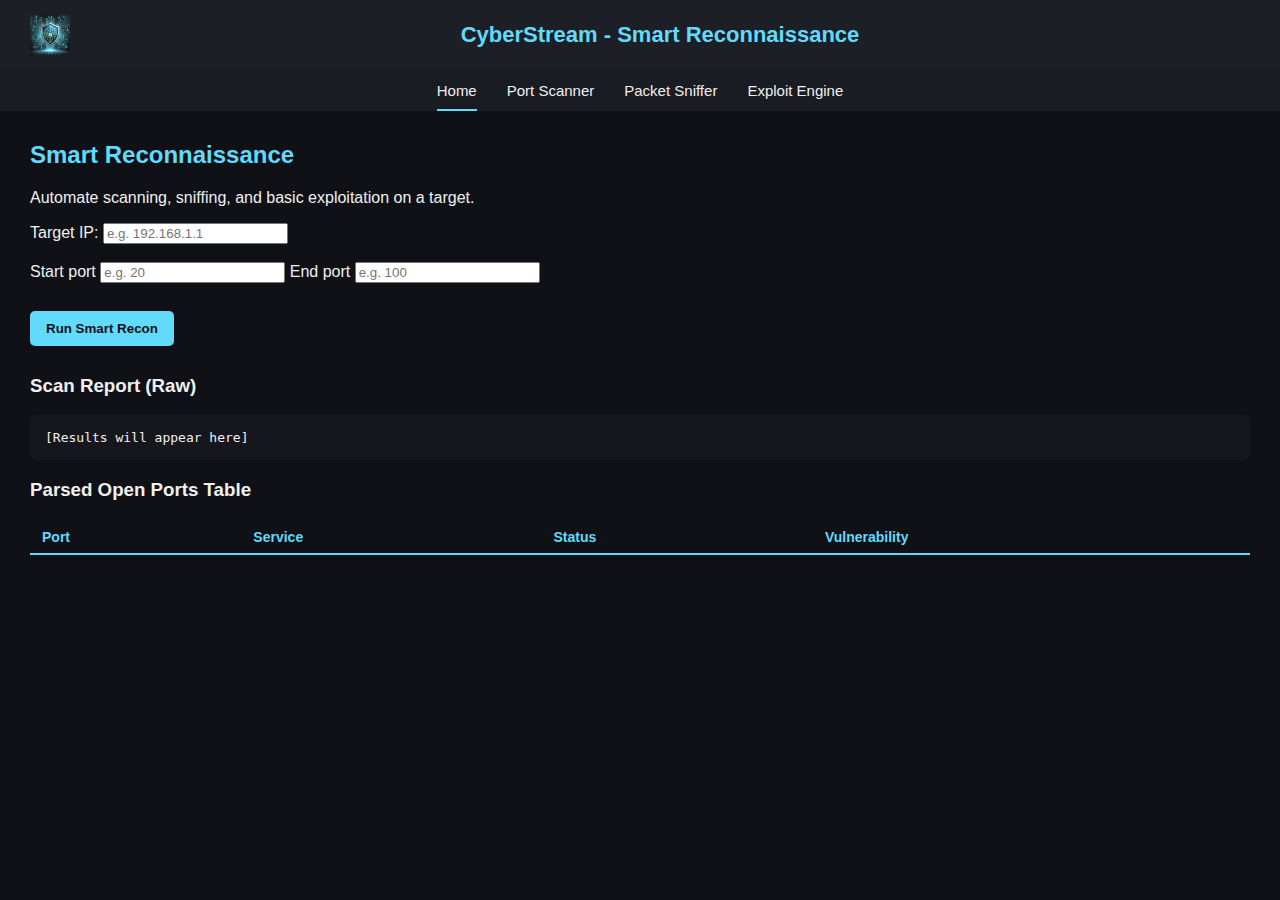
<file: src/main/resources/static/index.html>
<!DOCTYPE html>
<html lang="en">
<head>
  <meta charset="UTF-8">
  <title>CyberStream - Smart Reconnaissance</title>
  <meta name="viewport" content="width=device-width, initial-scale=1.0">
  <link rel="stylesheet" href="./css/index.css">
  <link rel="shortcut icon" href="./Images/logo.webp" type="image/x-icon">
</head>
<body>
  <header>
    <img src="./Images/logo.webp" alt="Logo">
    <h1>CyberStream - Smart Reconnaissance</h1>
  </header>

  <nav>
    <ul>
      <li><a href="index.html" class="active">Home</a></li>
      <li><a href="scanner.html">Port Scanner</a></li>
      <li><a href="sniffer.html">Packet Sniffer</a></li>
      <li><a href="exploit.html">Exploit Engine</a></li>
    </ul>

  </nav>

  <main>
    <section>
      <h2>Smart Reconnaissance</h2>
      <p>Automate scanning, sniffing, and basic exploitation on a target.</p>

      <label for="smartTarget">Target IP:</label>
      <input type="text" id="smartTarget" placeholder="e.g. 192.168.1.1"><br><br>
      <label for="startPort">Start port</label>
      <input type="number" id="startPort" placeholder="e.g. 20">
      <label for="endPort">End port</label>
      <input type="number" id="endPort" placeholder="e.g. 100"><br><br>
      <button onclick="runSmartRecon()">Run Smart Recon</button>
      
      <h3>Scan Report (Raw)</h3>
      <pre id="smartLog">[Results will appear here]</pre>

      <h3>Parsed Open Ports Table</h3>
      <table id="smartTable">
        <thead>
          <tr>
            <th>Port</th>
            <th>Service</th>
            <th>Status</th>
            <th>Vulnerability</th>
          </tr>
        </thead>
        <tbody></tbody>
      </table>
    </section>
  </main>

  <script>
    function runSmartRecon() {
      const target = document.getElementById("smartTarget").value;
      const logBox = document.getElementById("smartLog");
      const tableBody = document.querySelector("#smartTable tbody");
      const startPort = parseFloat(document.getElementById("startPort").value);
      const endPort = parseFloat(document.getElementById("endPort").value);

      logBox.textContent = "Running recon...";
      tableBody.innerHTML = "";

      fetch(`/api/smart/recon?target=${target}&startPort=${startPort}&endPort=${endPort}`)
        .then(res => res.text())
        .then(text => {
          logBox.textContent = text;

          // Parse output
          const rows = [];
          const lines = text.split("\n");
          let port = "", service = "", vuln = "";

          lines.forEach(line => {
            if (line.startsWith("Port ") && line.includes("is OPEN")) {
              port = line.split(" ")[1];
              service = line.split("service: ")[1];
              vuln = "";
            }
            if (line.startsWith("VULNERABLE:")) {
              vuln = line.split("VULNERABLE: ")[1];
            }
            if (port && service) {
              rows.push({ port, service, status: "open", vulnerability: vuln });
              port = service = vuln = "";
            }
          });

          rows.forEach(row => {
            const tr = document.createElement("tr");
            tr.innerHTML = `<td>${row.port}</td><td>${row.service}</td><td>${row.status}</td><td>${row.vulnerability || '-'}</td>`;
            tableBody.appendChild(tr);
          });
        })
        .catch(err => logBox.textContent = "Error: " + err);
    }
  </script>
</body>
</html>
</file>
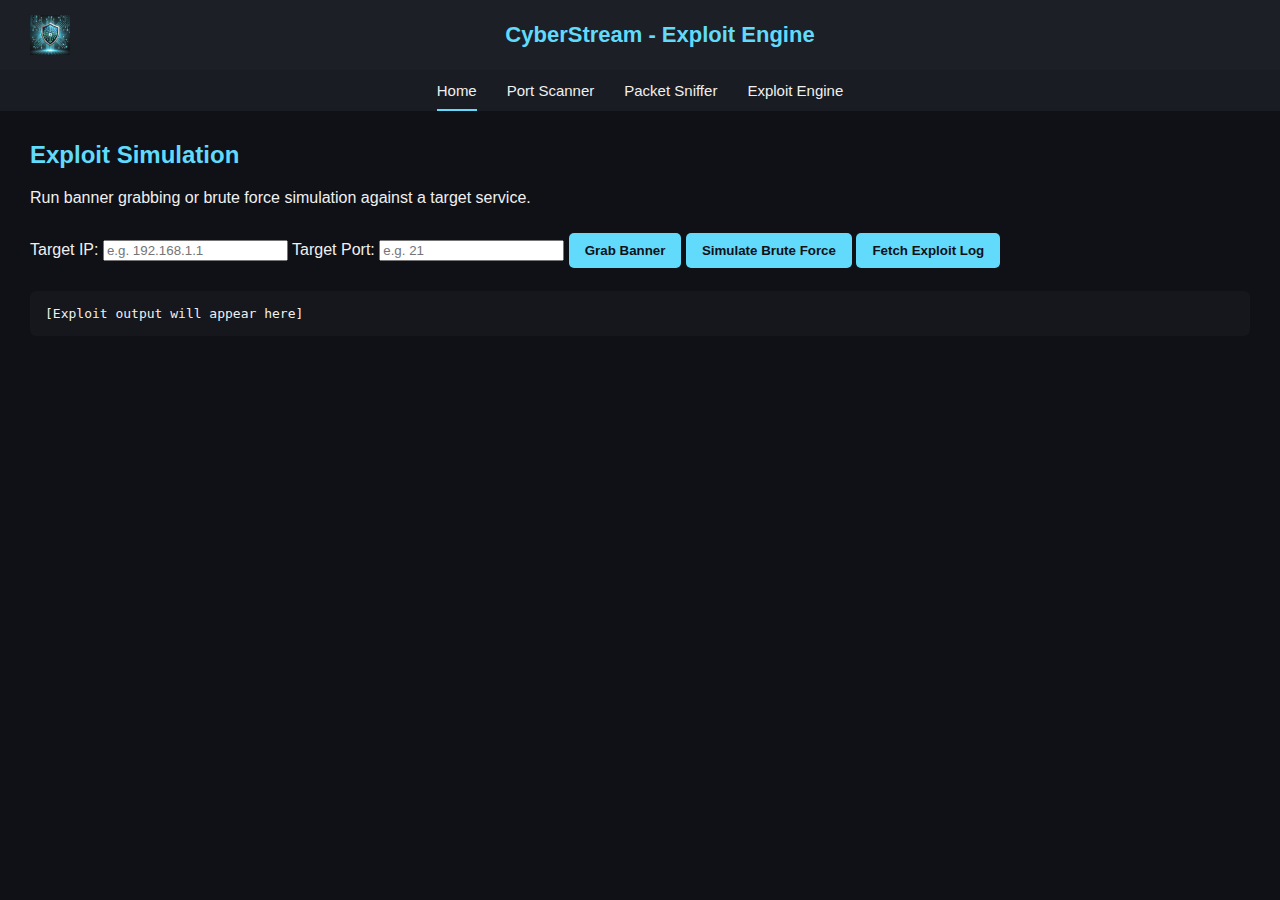
<file: src/main/resources/static/exploit.html>
<!DOCTYPE html>
<html lang="en">
<head>
  <meta charset="UTF-8">
  <title>CyberStream - Exploit Engine</title>
  <meta name="viewport" content="width=device-width, initial-scale=1.0">
  <link rel="stylesheet" href="./css/index.css">
  <link rel="shortcut icon" href="./Images/logo.webp" type="image/x-icon">
</head>
<body>
  <header>
    <img src="./Images/logo.webp" alt="Logo">
    <h1>CyberStream - Exploit Engine</h1>
  </header>

  <nav>
    <ul>
      <li><a href="index.html" class="active">Home</a></li>
      <li><a href="scanner.html">Port Scanner</a></li>
      <li><a href="sniffer.html">Packet Sniffer</a></li>
      <li><a href="exploit.html">Exploit Engine</a></li>
    </ul>

  </nav>

  <main>
    <section>
      <h2>Exploit Simulation</h2>
      <p>Run banner grabbing or brute force simulation against a target service.</p>

      <label for="exploitTarget">Target IP:</label>
      <input type="text" id="exploitTarget" placeholder="e.g. 192.168.1.1">

      <label for="exploitPort">Target Port:</label>
      <input type="number" id="exploitPort" placeholder="e.g. 21">

      <button onclick="runExploit()">Grab Banner</button>
      <button onclick="runBruteForce()">Simulate Brute Force</button>
      <button onclick="fetchExploitLog()">Fetch Exploit Log</button>

      <pre id="exploitOutput">[Exploit output will appear here]</pre>
    </section>
  </main>

  <script src="./exploit.js">
    
  </script>
</body>
</html>
</file>
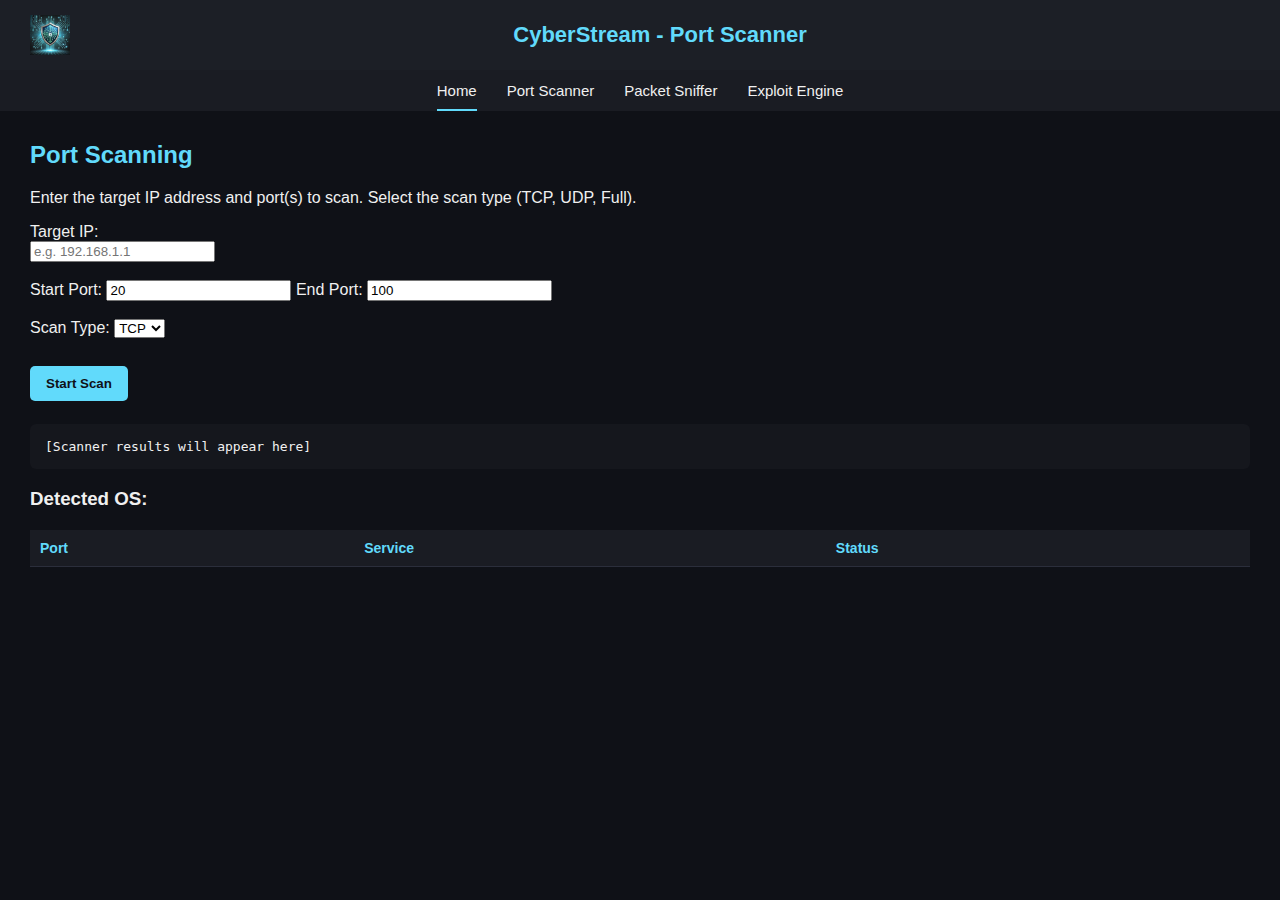
<file: src/main/resources/static/scanner.html>
<!DOCTYPE html>
<html lang="en">

<head>
  <meta charset="UTF-8">
  <title>CyberStream - Port Scanner</title>
  <meta name="viewport" content="width=device-width, initial-scale=1.0">
  <link rel="stylesheet" href="./css/index.css">
  <link rel="shortcut icon" href="./Images/logo.webp" type="image/x-icon">
</head>

<body>
  <header>
    <img src="./Images/logo.webp" alt="Logo">
    <h1>CyberStream - Port Scanner</h1>
  </header>

  <nav>
    <ul>
      <li><a href="index.html" class="active">Home</a></li>
      <li><a href="scanner.html">Port Scanner</a></li>
      <li><a href="sniffer.html">Packet Sniffer</a></li>
      <li><a href="exploit.html">Exploit Engine</a></li>
    </ul>

  </nav>

  <main>
    <section>
      <h2>Port Scanning</h2>
      <p>Enter the target IP address and port(s) to scan. Select the scan type (TCP, UDP, Full).</p>

      <label for="target">Target IP:</label><br>
      <input type="text" id="target" placeholder="e.g. 192.168.1.1"><br><br>

      <label for="startPort">Start Port:</label>
      <input type="number" id="startPort" value="20">
      <label for="endPort">End Port:</label>
      <input type="number" id="endPort" value="100"><br><br>

      <label for="scanType">Scan Type:</label>
      <select id="scanType">
        <option value="tcp">TCP</option>
        <option value="udp">UDP</option>
        <option value="full">Full</option>
      </select>

      <br><br>
      <button onclick="startScan()">Start Scan</button>

      <pre id="scannerOutput">[Scanner results will appear here]</pre>
      <h3>Detected OS: <span id="osResult"></span></h3>

      <table id="scanTable">
        <thead>
          <tr>
            <th>Port</th>
            <th>Service</th>
            <th>Status</th>
          </tr>
        </thead>
        <tbody></tbody>
      </table>

    </section>
  </main>

  <script src="./scanner.js"> </script>
</body>

</html>
</file>
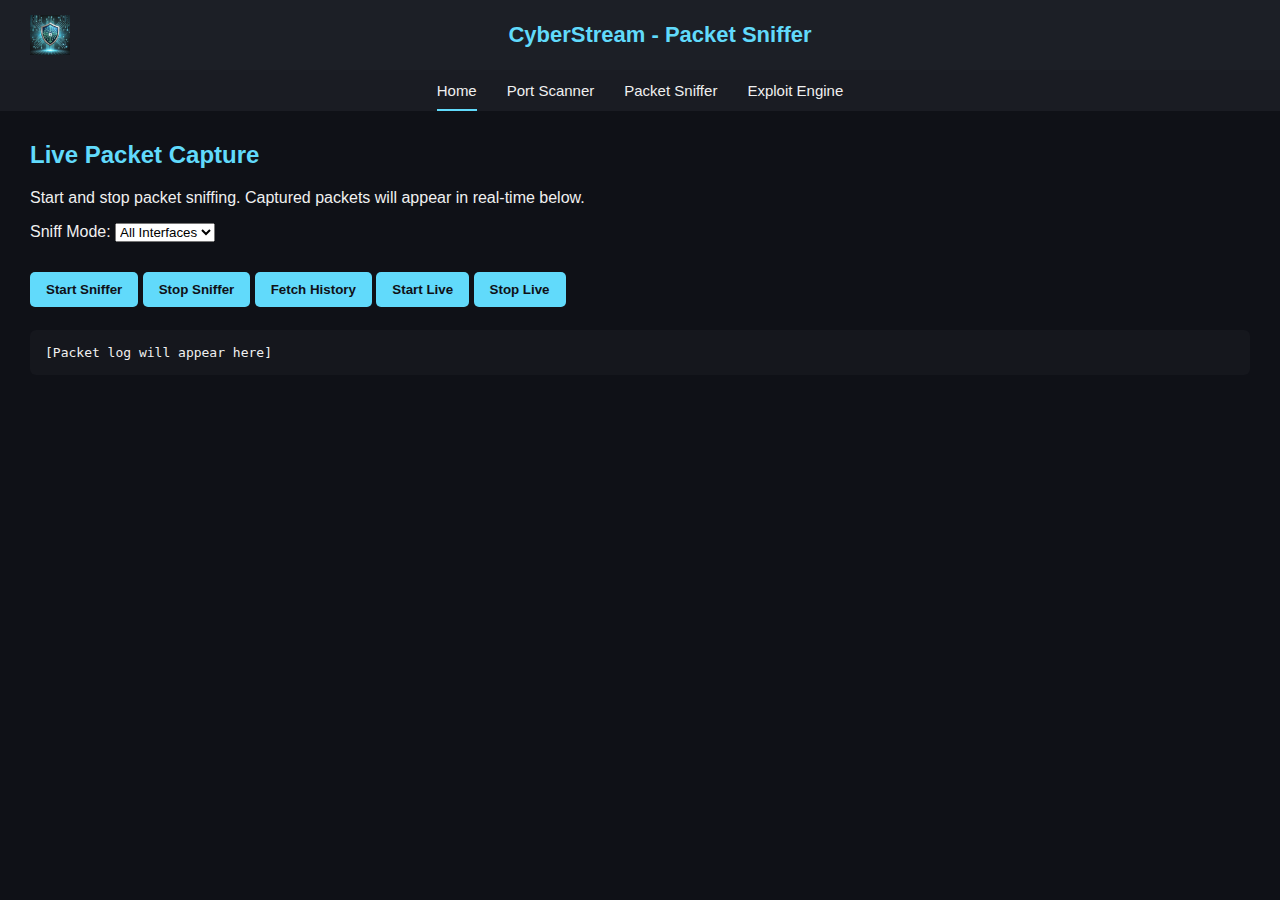
<file: src/main/resources/static/sniffer.html>
<!DOCTYPE html>
<html lang="en">
<head>
  <meta charset="UTF-8">
  <title>CyberStream - Packet Sniffer</title>
  <meta name="viewport" content="width=device-width, initial-scale=1.0">
  <link rel="stylesheet" href="./css/index.css">
  <link rel="shortcut icon" href="./Images/logo.webp" type="image/x-icon">
</head>
<body>
  <header>
    <img src="./Images/logo.webp" alt="Logo">
    <h1>CyberStream - Packet Sniffer</h1>
  </header>

  <nav>
    <ul>
      <li><a href="index.html" class="active">Home</a></li>
      <li><a href="scanner.html">Port Scanner</a></li>
      <li><a href="sniffer.html">Packet Sniffer</a></li>
      <li><a href="exploit.html">Exploit Engine</a></li>
    </ul>

  </nav>
  <main>
    <section>
      <h2>Live Packet Capture</h2>
      <p>Start and stop packet sniffing. Captured packets will appear in real-time below.</p>

      <label for="mode">Sniff Mode:</label>
      <select id="mode" onchange="togglePortInput()">
        <option value="all">All Interfaces</option>
        <option value="port">Specific Port</option>
      </select>

      <div id="portInput" style="display:none; margin-top: 10px;">
        <label for="port">Port:</label>
        <input type="number" id="port" placeholder="Enter port">
      </div>

      <div style="margin-top: 20px;">
        <button onclick="startSniffer()">Start Sniffer</button>
        <button onclick="stopSniffer()">Stop Sniffer</button>
        <button onclick="fetchPackets()">Fetch History</button>
        <button onclick="startLive()">Start Live</button>
        <button onclick="stopLive()">Stop Live</button>
      </div>

      <pre id="packetLog">[Packet log will appear here]</pre>
      <div id="liveLog"></div>
    </section>
  </main>

  <script>
    function togglePortInput() {
      const mode = document.getElementById("mode").value;
      const portDiv = document.getElementById("portInput");
      portDiv.style.display = (mode === "port") ? "block" : "none";
    }

    function startSniffer() {
      const mode = document.getElementById("mode").value;
      let url = "/api/sniffer/start";

      if (mode === "port") {
        const port = document.getElementById("port").value;
        url += `?port=${port}`;
      }

      fetch(url, { method: "POST" })
        .then(res => res.text())
        .then(msg => {
          document.getElementById("packetLog").textContent = msg;
        });
    }

    function stopSniffer() {
      fetch("/api/sniffer/stop", {
        method: "POST"
      })
        .then(res => res.text())
        .then(msg => {
          document.getElementById("packetLog").textContent = msg;
        });
    }

    function fetchPackets() {
      const filter = prompt("Enter protocol to filter (TCP, UDP, ICMP), or leave blank:");
      const resultsDiv = document.getElementById("packetLog");
      let url = "/api/sniffer/packets";
      if (filter) {
          url += "?protocol=" + filter.toUpperCase();
      }

      fetch(url)
          .then(res => res.json())
          .then(data => {
            const log = data.map(p => {
              let line = `[${p.timestamp}] ${p.sourceIP}:${p.src_port || ''} → ${p.destIP}:${p.dest_port || ''}`;
              line += ` | Protocol: ${p.protocol}`;
              if (p.payload) line += ` | Payload (hex): ${p.payload}`;
              return line;
            }).join("\n\n");

            resultsDiv.textContent = log || "No packets found.";
          });
    }

    let liveSocket = null;

    function startLive() {
      window.alert("Starting live packet capture. Click 'Stop Live' to stop capturing.");
      const logBox = document.getElementById("liveLog");

      if (liveSocket !== null) {
          console.log("Live WebSocket already running.");
          return;
      }

      let wsProtocol = window.location.protocol === 'https:' ? 'wss:' : 'ws:';
      let wsUrl = `${wsProtocol}//${window.location.host}/ws/packets`;
      liveSocket = new WebSocket(wsUrl);

      liveSocket.onmessage = function (event) {
          const pkt = JSON.parse(event.data);
          const line = `[${pkt.protocol}] ${pkt.source_ip}:${pkt.src_port || ''} → ${pkt.dest_ip}:${pkt.dest_port || ''}`;
          const div = document.createElement("div");
          div.textContent = line;
          logBox.appendChild(div);
          logBox.scrollTop = logBox.scrollHeight;
      };

      liveSocket.onopen = () => console.log("Live WebSocket connected");
      liveSocket.onclose = () => {
          console.log("Live WebSocket closed");
          window.alert("Stopping live packet capture.");
          liveSocket = null;
      };
    }

    function stopLive() {
      if (liveSocket !== null) {
          liveSocket.close();
          liveSocket = null;
          console.log("Live WebSocket manually stopped");
      } else {
          console.log("Live WebSocket not running");
      }
    }
  </script>
</body>
</html>
</file>
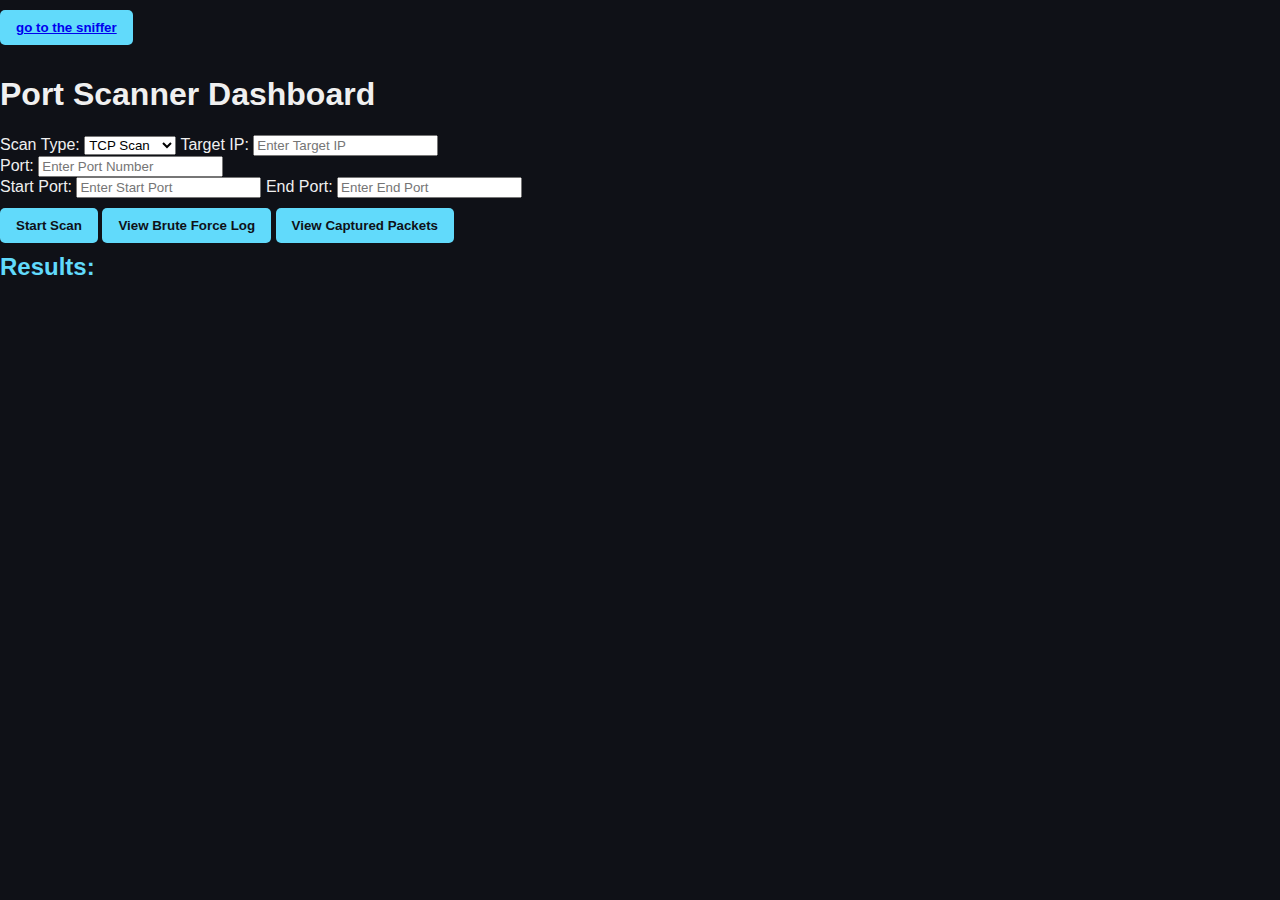
<file: src/main/resources/static/test.html>
<!DOCTYPE html>
<html lang="en">
<head>
    <meta charset="UTF-8">
    <meta name="viewport" content="width=device-width, initial-scale=1.0">
    <title>Port Scanner Dashboard</title>
    <link rel="stylesheet" href="./css/index.css">
</head>
<body>
    <button><a href="./sniffer.html">go to the sniffer</a></button>
    <div class="container">
        <h1>Port Scanner Dashboard</h1>

        

        <label>Scan Type:</label>
        <select onchange="displayContainer()" id="scanType">
            <option  value="tcp">TCP Scan</option>
            <option  value="syn">SYN Scan</option>
            <option  value="udp">UDP Scan</option>
            <option  value="full">Full Scan</option>
            <option value="exploit">Exploit Test</option>
            <option value="brute">Brute Force</option>
            
        </select>
        <label>Target IP:</label>
        <input type="text" id="target" placeholder="Enter Target IP">

        <div class="single_input" id="single_input">
            <label>Port:</label>
            <input type="number" id="port" placeholder="Enter Port Number"> 
        </div>
        <div class="range_input" id="range_input">
            <label>Start Port:</label>
            <input type="number" id="startPort" placeholder="Enter Start Port">

            <label>End Port:</label>
            <input type="number" id="endPort" placeholder="Enter End Port">
        </div>
        <button onclick="startScan()" >Start Scan</button>
        <button onclick="viewBruteLog()">View Brute Force Log</button>
        <button onclick="fetchPackets()">View Captured Packets</button>


        <h2>Results:</h2>
        <p id="results"></p>
    </div>
    <script>
        
    </script>
    <script src="./index.js"></script>
</body>
</html>
</file>
<file: src/main/resources/static/css/index.css>
/* style.css */
body {
  margin: 0;
  font-family: 'Segoe UI', Tahoma, Geneva, Verdana, sans-serif;
  background-color: #0f1117;
  color: #f0f0f0;
}

header {
  display: flex;
  align-items: center;
  justify-content: space-between;
  background-color: #1c1f26;
  padding: 15px 30px;
  color: #61dafb;
}

header img {
  height: 40px;
}

header h1 {
  margin: 0;
  font-size: 22px;
  flex-grow: 1;
  text-align: center;
}

nav {
  background-color: #1a1c23;
  padding: 0 30px;
}

nav ul {
  list-style: none;
  margin: 0;
  padding: 0;
  display: flex;
  justify-content: center;
  gap: 30px;
}

nav li {
  display: inline;
}

nav a {
  color: #f0f0f0;
  text-decoration: none;
  font-size: 15px;
  padding: 12px 0;
  display: inline-block;
  position: relative;
}

nav a::after {
  content: '';
  position: absolute;
  left: 0;
  bottom: 0;
  width: 100%;
  height: 2px;
  background-color: transparent;
  transition: background-color 0.3s;
}

nav a:hover::after,
nav a.active::after {
  background-color: #61dafb;
}

main {
  padding: 30px;
}

pre {
  background: #15171d;
  padding: 15px;
  border-radius: 6px;
  max-height: 400px;
  overflow-y: auto;
  font-size: 13px;
}

h2 {
  margin-top: 0;
  color: #61dafb;
}

button {
  padding: 10px 16px;
  background-color: #61dafb;
  color: #0f1117;
  font-weight: bold;
  border: none;
  border-radius: 5px;
  margin: 10px 0;
  cursor: pointer;
}

button:hover {
  background-color: #52c0e9;
}

table {
  width: 100%;
  margin-top: 20px;
  border-collapse: collapse;
  color: #f0f0f0;
  font-size: 14px;
}

table th, table td {
  text-align: left;
  padding: 8px 12px;
  border-bottom: 1px solid #2b2e3b;
}

table th {
  color: #61dafb;
  font-weight: bold;
  border-bottom: 2px solid #61dafb;
}

table tr:hover {
  background-color: #1e222d;
}

/* Scanner results table */

#scanTable {
  width: 100%;
  margin-top: 20px;
  border-collapse: collapse;
  font-size: 14px;
}

#scanTable th, #scanTable td {
  padding: 10px;
  border-bottom: 1px solid #2b2e3b;
  text-align: left;
}

#scanTable th {
  background-color: #1a1c23;
  color: #61dafb;
}

#scanTable tr:hover {
  background-color: #1e222d;
}
</file>
